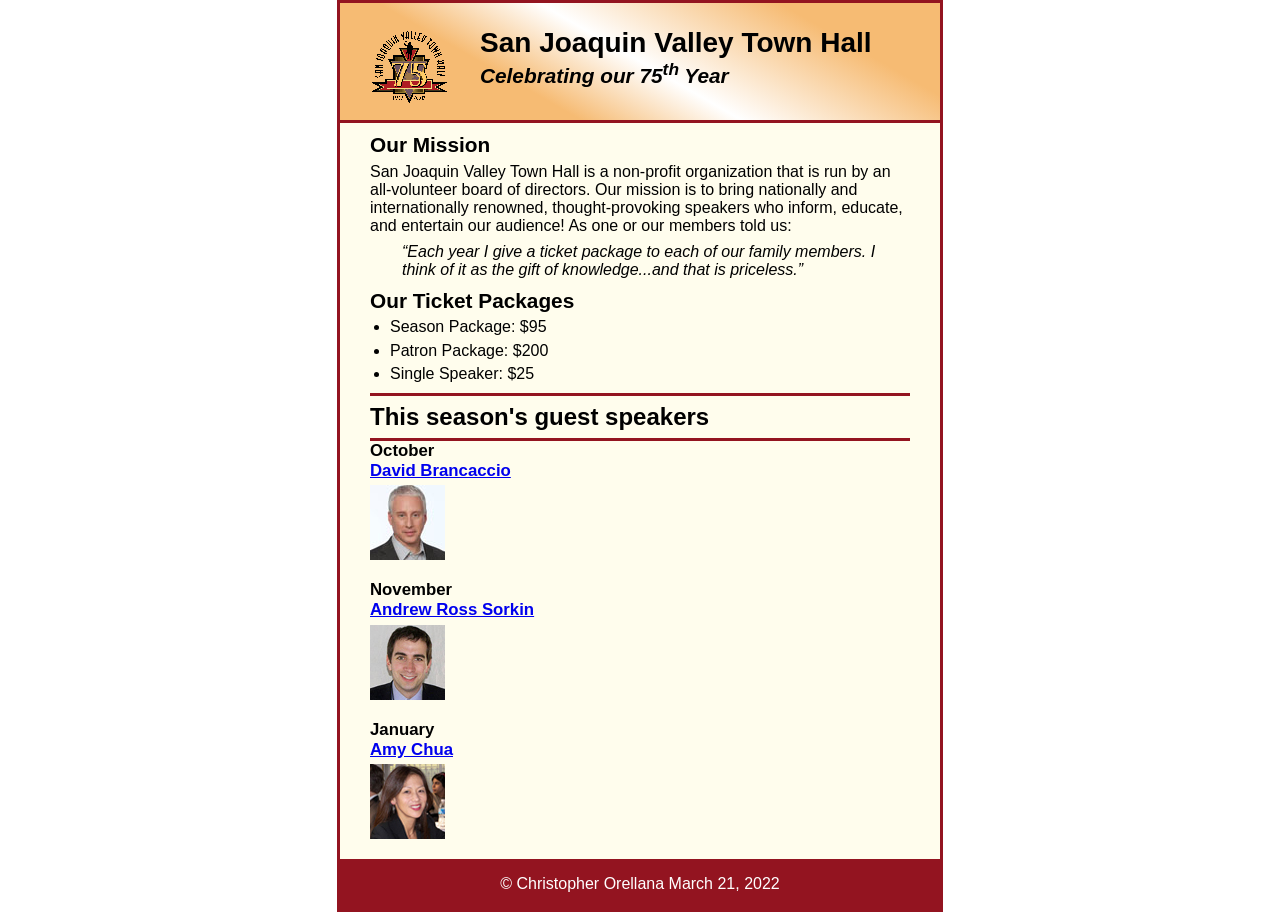
<file: index.html>
<!DOCTYPE html>
<html lang="en">

<head>
	<meta charset="utf-8">
	<title>San Joaquin Valley Town Hall</title>
	<link rel="shortcut icon" href="images/favicon.ico">
	<link rel="stylesheet" href="c5_main.css">
</head>

<body>
	<header>
		<img src="images/town_hall_logo.gif" alt="Town Hall logo" height="80">
		<h2>San Joaquin Valley Town Hall</h2>
		<h3>Celebrating our <span class="shadow">75<sup>th</sup></span> Year</h3>
	</header>
	<main>
		<h2>Our Mission</h2>
		<p>San Joaquin Valley Town Hall is a non-profit organization that is run by an 
			all-volunteer board of directors. Our mission is to bring nationally and 
			internationally renowned, thought-provoking speakers who inform, educate, 
			and entertain our audience! As one or our members told us:</p>
		<blockquote>&ldquo;Each year I give a ticket package to each of our family members. 
			I think of it as the gift of knowledge...and that is priceless.&rdquo;</blockquote>

		<h2>Our Ticket Packages</h2>
		<ul>
			<li>Season Package: $95</li>
			<li>Patron Package: $200</li>
			<li>Single Speaker: $25</li>
		</ul>

		<h1>This season's guest speakers</h1>
		<h3>October<br><a href="speakers/brancaccio.html">David Brancaccio</a></h3>
		<img src="images/brancaccio75.jpg" alt="David Brancaccio photo">
		<h3>November<br><a href="speakers/sorkin.html">Andrew Ross Sorkin</a></h3>
		<img src="images/sorkin75.jpg" alt="Andrew Ross Sorkin photo">
		<h3>January<br><a href="speakers/chua.html">Amy Chua</a></h3>
		<img src="images/chua75.jpg" alt="Amy Chua photo">
	</main>
	<footer>
		<p>&copy; Christopher Orellana March 21, 2022 </p>
	</footer>
</body>
</html>
</file>
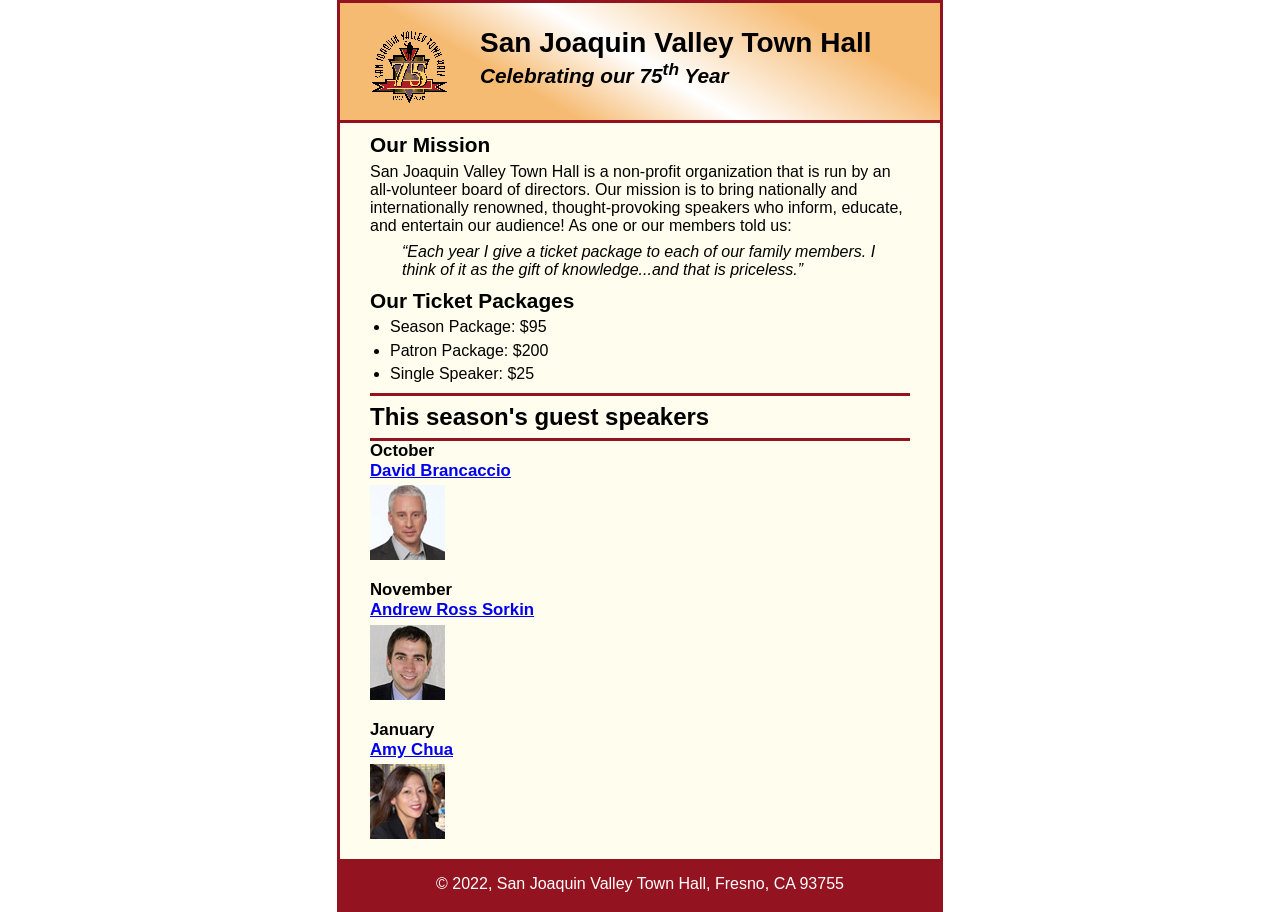
<file: c5_index.html>
<!DOCTYPE html>
<html lang="en">

<head>
	<meta charset="utf-8">
	<title>San Joaquin Valley Town Hall</title>
	<link rel="shortcut icon" href="images/favicon.ico">
	<link rel="stylesheet" href="c5_main.css">
</head>

<body>
	<header>
		<img src="images/town_hall_logo.gif" alt="Town Hall logo" height="80">
		<h2>San Joaquin Valley Town Hall</h2>
		<h3>Celebrating our <span class="shadow">75<sup>th</sup></span> Year</h3>
	</header>
	<main>
		<h2>Our Mission</h2>
		<p>San Joaquin Valley Town Hall is a non-profit organization that is run by an 
			all-volunteer board of directors. Our mission is to bring nationally and 
			internationally renowned, thought-provoking speakers who inform, educate, 
			and entertain our audience! As one or our members told us:</p>
		<blockquote>&ldquo;Each year I give a ticket package to each of our family members. 
			I think of it as the gift of knowledge...and that is priceless.&rdquo;</blockquote>

		<h2>Our Ticket Packages</h2>
		<ul>
			<li>Season Package: $95</li>
			<li>Patron Package: $200</li>
			<li>Single Speaker: $25</li>
		</ul>

		<h1>This season's guest speakers</h1>
		<h3>October<br><a href="speakers/brancaccio.html">David Brancaccio</a></h3>
		<img src="images/brancaccio75.jpg" alt="David Brancaccio photo">
		<h3>November<br><a href="speakers/sorkin.html">Andrew Ross Sorkin</a></h3>
		<img src="images/sorkin75.jpg" alt="Andrew Ross Sorkin photo">
		<h3>January<br><a href="speakers/chua.html">Amy Chua</a></h3>
		<img src="images/chua75.jpg" alt="Amy Chua photo">
	</main>
	<footer>
		<p>&copy; 2022, San Joaquin Valley Town Hall, Fresno, CA 93755</p>
	</footer>
</body>
</html>
</file>
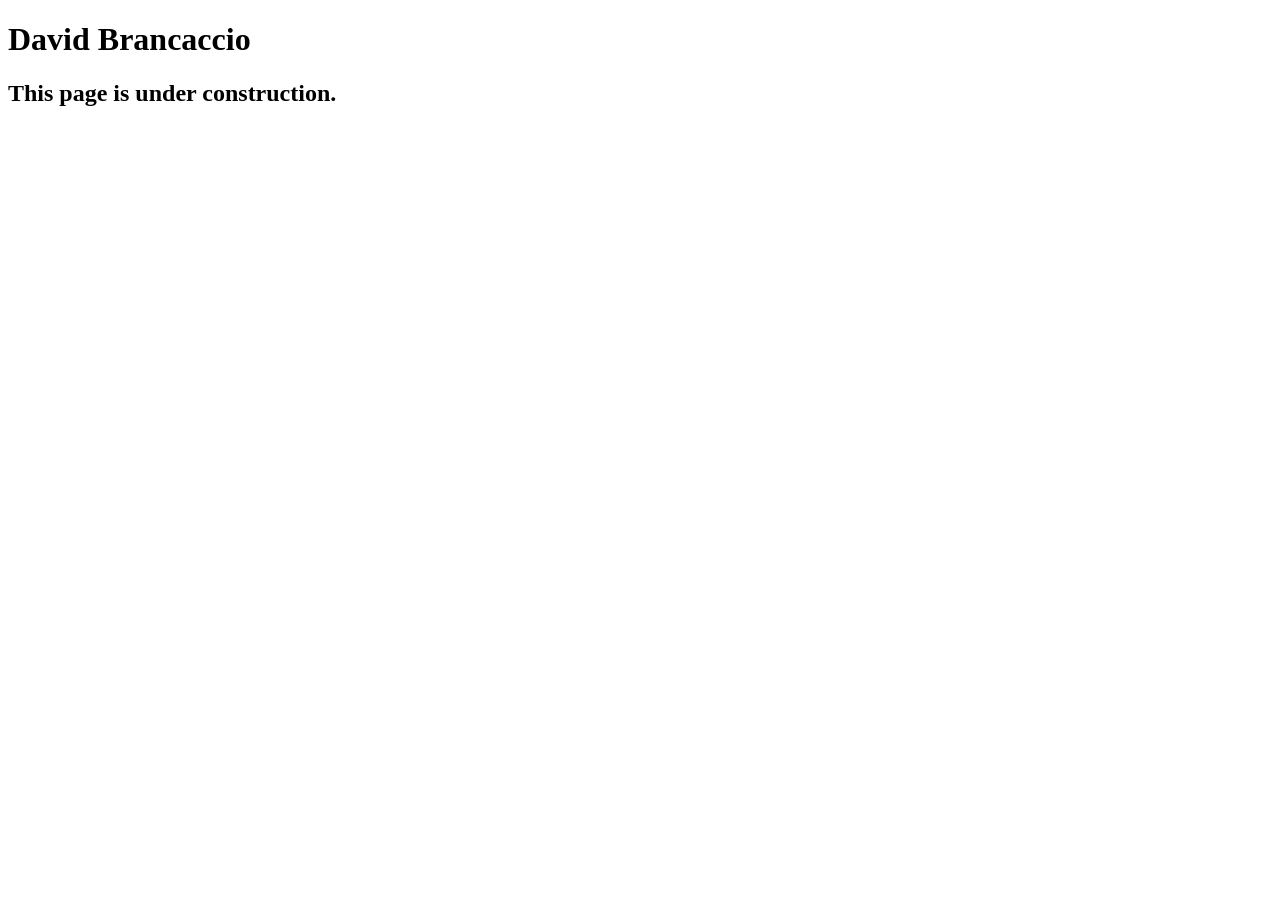
<file: speakers/brancaccio.html>
<!DOCTYPE html>
<html lang="en">

<head>
	<meta charset="utf-8">
	<title>San Joaquin Valley Town Hall</title>
	<link rel="shortcut icon" href="images/favicon.ico">
</head>

<body>
    <main>
	    <h1>David Brancaccio</h1>
	    <h2>This page is under construction.</h2>	        
    </main>
</body>

</html>
</file>
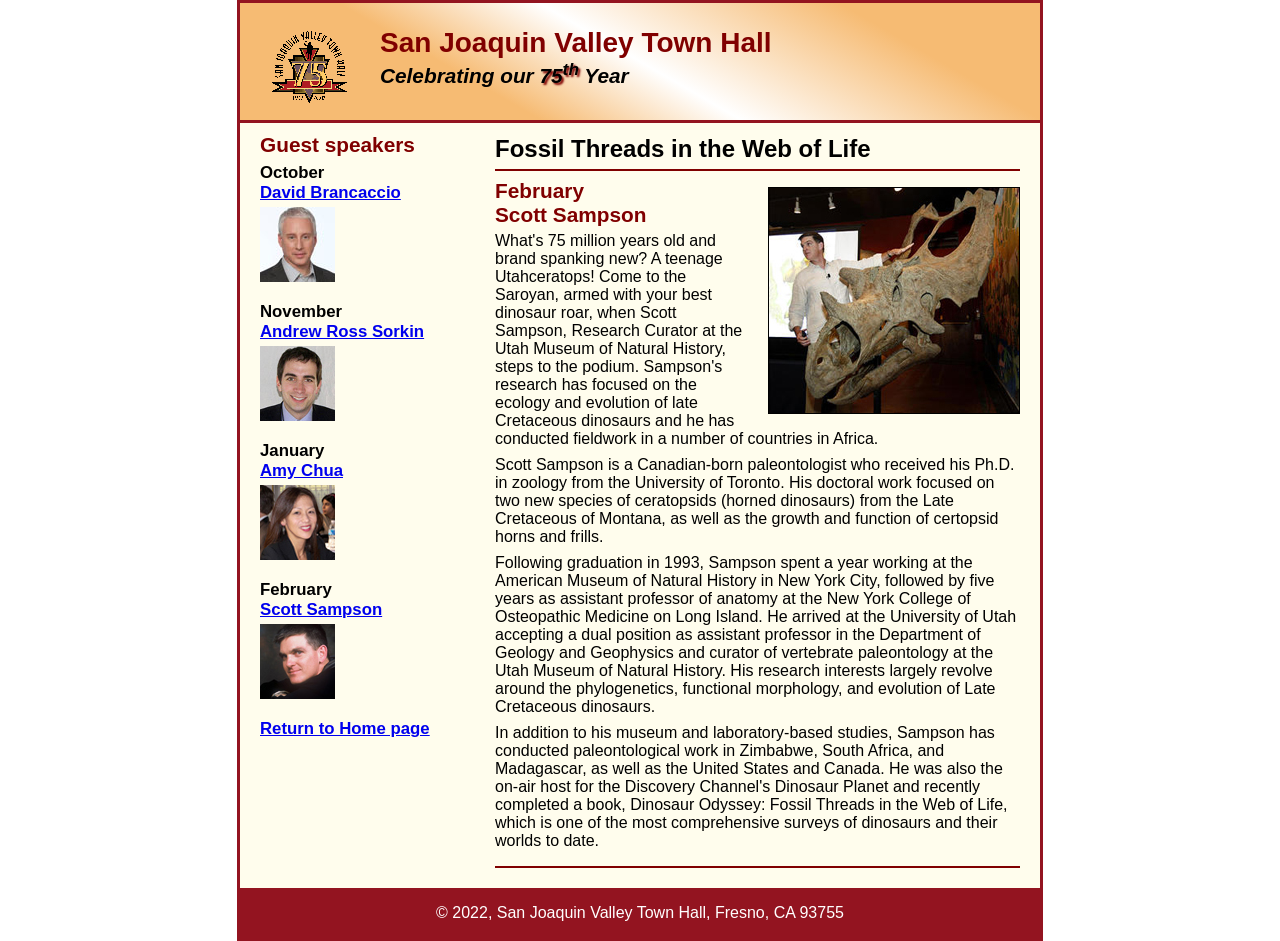
<file: speakers/c6_sampson.html>
<!DOCTYPE html>
<html lang="en">

<head>
	<meta charset="utf-8">
	<title>San Joaquin Valley Town Hall</title>
	<link rel="shortcut icon" href="../images/favicon.ico">
	<link rel="stylesheet" href="../styles/c6_speaker.css">
</head>

<body>
	<header>
		<img src="../images/town_hall_logo.gif" alt="Town Hall logo" height="80">
		<h2>San Joaquin Valley Town Hall</h2>
		<h3>Celebrating our <span class="shadow">75<sup>th</sup></span> Year</h3>
	</header>
	<main>
		<section>
			<h1>Fossil Threads in the Web of Life</h1>
			<article>
				<img src="../images/sampson_dinosaur.jpg" alt="Scott Sampson with dinosaur">
				<h2>February<br>Scott Sampson</h2>
				<p>What's 75 million years old and brand spanking new? A teenage Utahceratops! Come to the 
				   Saroyan, armed with your best dinosaur roar, when Scott Sampson, Research Curator at the 
				   Utah Museum of Natural History, steps to the podium. Sampson's research has focused on the 
				   ecology and evolution of late Cretaceous dinosaurs and he has conducted fieldwork in a number 
				   of countries in Africa.</p>
				<p>Scott Sampson is a Canadian-born paleontologist who received his Ph.D. in zoology from the 
				   University of Toronto. His doctoral work focused on two new species of ceratopsids (horned 
				   dinosaurs) from the Late Cretaceous of Montana, as well as the growth and function of certopsid 
				   horns and frills.</p>
				<p>Following graduation in 1993, Sampson spent a year working at the American Museum of Natural 
				   History in New York City, followed by five years as assistant professor of anatomy at the New 
				   York College of Osteopathic Medicine on Long Island. He arrived at the University of Utah 
				   accepting a dual position as assistant professor in the Department of Geology and Geophysics 
				   and curator of vertebrate paleontology at the Utah Museum of Natural History. His research 
				   interests largely revolve around the phylogenetics, functional morphology, and evolution of 
				   Late Cretaceous dinosaurs.</p>
				<p>In addition to his museum and laboratory-based studies, Sampson has conducted paleontological 
				   work in Zimbabwe, South Africa, and Madagascar, as well as the United States and Canada. He was 
				   also the on-air host for the Discovery Channel's Dinosaur Planet and recently completed a book, 
				   Dinosaur Odyssey: Fossil Threads in the Web of Life, which is one of the most 
				   comprehensive surveys of dinosaurs and their worlds to date.</p>
			</article>
		</section>
		
		<aside>
			<h2>Guest speakers</h2>
			<h3>October<br><a href="../speakers/brancaccio.html">David Brancaccio</a></h3>
			<img src="../images/brancaccio75.jpg" alt="David Brancaccio photo">
			<h3>November<br><a href="../speakers/sorkin.html">Andrew Ross Sorkin</a></h3>
			<img src="../images/sorkin75.jpg" alt="Andrew Ross Sorkin photo">
			<h3>January<br><a href="../speakers/chua.html">Amy Chua</a></h3>
			<img src="../images/chua75.jpg" alt="Amy Chua photo">
			<h3>February<br><a href="../speakers/c6_sampson.html">Scott Sampson</a></h3>
			<img src="../images/sampson75.jpg" alt="Scott Sampson photo">
			<h3><a href="../c6_index.html">Return to Home page</a></h3>
		</aside>
	</main>
	<footer>
		<p>&copy; 2022, San Joaquin Valley Town Hall, Fresno, CA 93755</p>
	</footer>
</body>
</html>
</file>
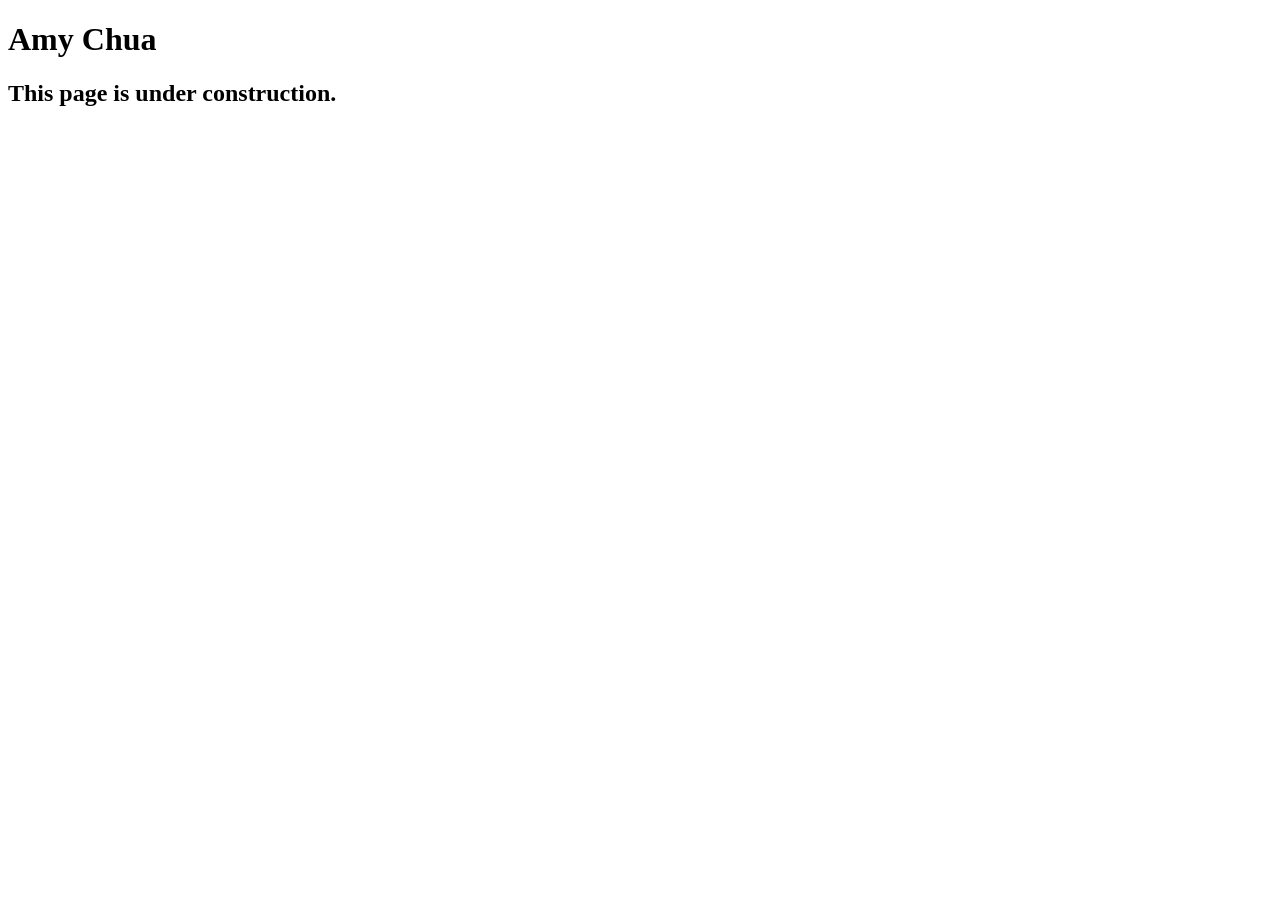
<file: speakers/chua.html>
<!DOCTYPE html>
<html lang="en">

<head>
	<meta charset="utf-8">
	<title>San Joaquin Valley Town Hall</title>
	<link rel="shortcut icon" href="images/favicon.ico">
</head>

<body>
	<main>
		<h1>Amy Chua</h1>
		<h2>This page is under construction.</h2>
	</main>
</body>

</html>
</file>
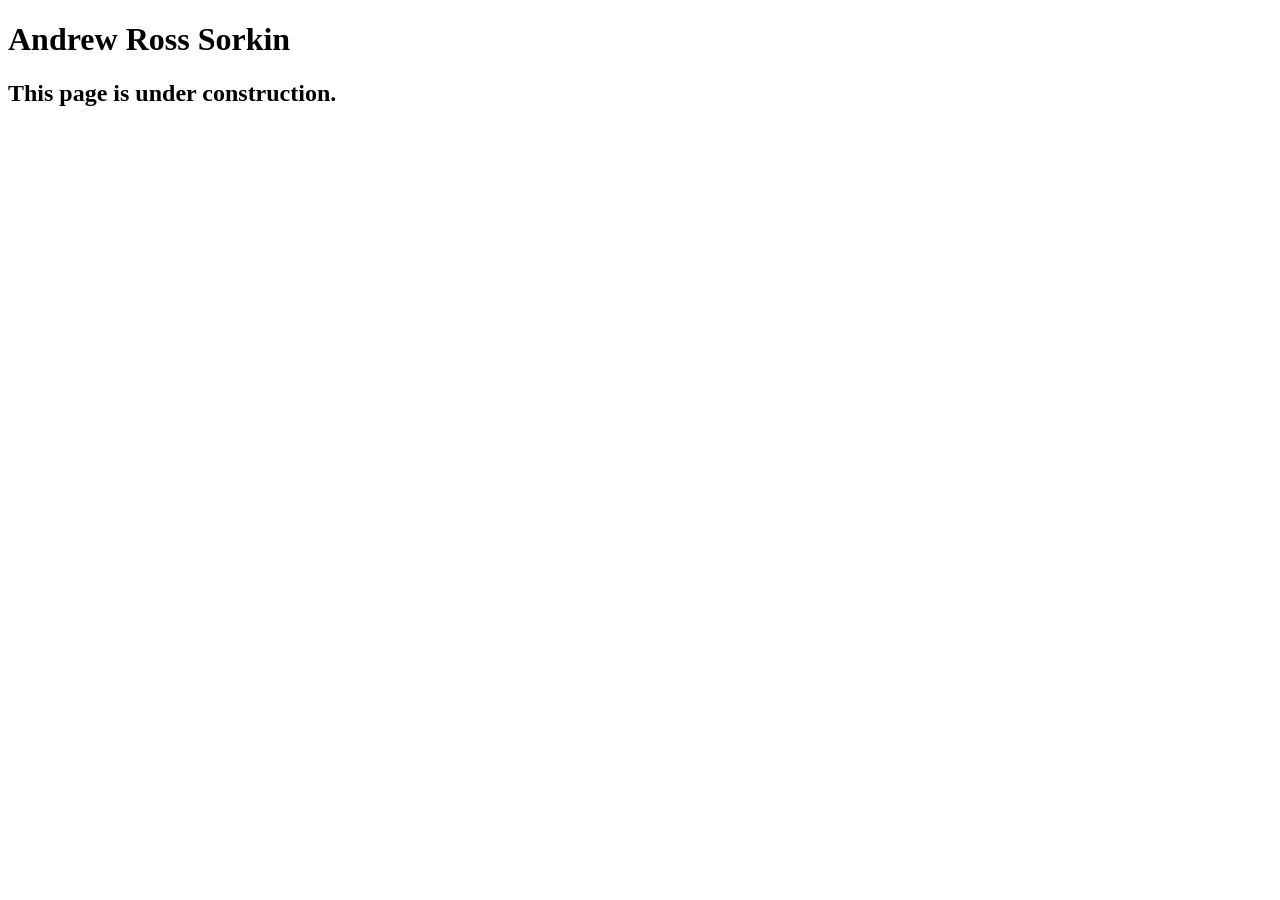
<file: speakers/sorkin.html>
<!DOCTYPE html>
<html lang="en">

<head>
	<meta charset="utf-8">
	<title>San Joaquin Valley Town Hall</title>
	<link rel="shortcut icon" href="images/favicon.ico">
</head>

<body>
	<main>
		<h1>Andrew Ross Sorkin</h1>
		<h2>This page is under construction.</h2>
	</main>
</body>

</html>
</file>
<file: c5_main.css>
/* custom property */
* {
	margin: 0;
	padding: 0;
}

html {
	background-color: white;
}
body {
	font-family: Arial, Helvetica, sans-serif;
    font-size: 100%;
    margin: 0 auto;
	width: 600px;
	border: 3px solid #931420;
	background-color: #fffded;
}
a:focus, a:hover {
	font-style: italic;
}
header{
	border-bottom: 3px solid #931420;
	padding: 1.5em 0 2em 0;
	background-image: -moz-linear-gradient(
	    30deg, #f6bb73 0%, #f6bb73 30%, white 50%, #f6bb73 80%, #f6bb73 100%);
	background-image: -webkit-linear-gradient(
	    30deg, #f6bb73 0%, #f6bb73 30%, white 50%, #f6bb73 80%, #f6bb73 100%);
	background-image: -o-linear-gradient(
	    30deg, #f6bb73 0%, #f6bb73 30%, white 50%, #f6bb73 80%, #f6bb73 100%);
	background-image: linear-gradient(
	    30deg, #f6bb73 0%, #f6bb73 30%, white 50%, #f6bb73 80%, #f6bb73 100%);
}
header h2 {
	font-size: 175%;
	color: var(--global-color-1);

}
header h3 {
	font-size: 130%;
	font-style: italic;
	
}
header img {
	float: left;
	padding: 0 30px;
}
.shadow {
	text-shadow: 2px 2px 2px var(--global-color-1);
}
/* the styles for the main content */
main {
	clear: left;
	padding: 0 30px;
}
main h1 {
	font-size: 150%;
	padding: .3em 0;
	border-bottom: 3px solid #931420;
	border-top: 3px solid #931420;
}
main h2 {
	color: var(--global-color-1);
	font-size: 130%;
	padding: .5em 0 .25em 0;
}
main h3 {
	font-size: 105%;
	padding-bottom: .25em;
}
main img {
	padding-bottom: 1em;
}
main p {
	padding-bottom: .5em;
}
main blockquote {
	padding: 0 2em;
	font-style: italic;
}
main ul {
	padding: 0 0 .25em 1.25em;
}
main li {
	padding-bottom: .35em;
}

/* the styles for the footer */
footer p {
	text-align: center;
	padding: 1em 0;
	color: white;
}
footer{
	background-color: #931420;
}
</file>
<file: styles/c6_speaker.css>
/* the styles for the elements */
* {
	margin: 0;
	padding: 0;
}
html {
	background-color: white;
}
body {
	font-family: Arial, Helvetica, sans-serif;
    font-size: 100%;
    width: 800px;
    margin: 0 auto;
    border: 3px solid #931420;
    background-color: #fffded;
}
a:focus, a:hover {
	font-style: italic;
}
/* the styles for the header */
header {
	padding: 1.5em 0 2em 0;
	border-bottom: 3px solid #931420;
		background-image: -moz-linear-gradient(
	    30deg, #f6bb73 0%, #f6bb73 30%, white 50%, #f6bb73 80%, #f6bb73 100%);
	background-image: -webkit-linear-gradient(
	    30deg, #f6bb73 0%, #f6bb73 30%, white 50%, #f6bb73 80%, #f6bb73 100%);
	background-image: -o-linear-gradient(
	    30deg, #f6bb73 0%, #f6bb73 30%, white 50%, #f6bb73 80%, #f6bb73 100%);
	background-image: linear-gradient(
	    30deg, #f6bb73 0%, #f6bb73 30%, white 50%, #f6bb73 80%, #f6bb73 100%);
}
header h2 {
	font-size: 175%;
	color: #800000;
}
header h3 {
	font-size: 130%;
	font-style: italic;
}
header img {
	float: left;
	padding: 0 30px;
}
.shadow {
	text-shadow: 2px 2px 2px #800000;
}
/* the styles for the section */
section {
	width: 525px;
	float: right;
	padding: 0 20px 20px 20px;
}
section h1 {
	font-size: 150%;
	padding: .5em 0 .25em 0;
	margin: 0;
}
section h2 {
	color: #800000;
	font-size: 130%;
	padding: .5em 0 .25em 0;
}
section p {
	padding-bottom: .5em;
}
section blockquote {
	padding: 0 2em;
	font-style: italic;
}
section ul {
	padding: 0 0 .25em 1.25em;
}
section li {
	padding-bottom: .35em;
}

/* the styles for the article */
article {
	padding: .5em 0;
	border-top: 2px solid #800000;
	border-bottom: 2px solid #800000;
}
article h2 {
	padding-top: 0;
}
article h3 {
	font-size: 105%;
	padding-bottom: .25em;
}
article img {
	float: right;
	margin: .5em 0 1em 1em;
	border: 1px solid black;
}

/* the styles for the aside */
aside {
	width: 215px;
	float: right;
	padding: 0 0 20px 20px;
}
aside h2 {
	color: #800000;
	font-size: 130%;
	padding: .5em 0 .25em 0;
}
aside h3 {
	font-size: 105%;
	padding-bottom: .25em;
}
aside img {
	padding-bottom: 1em;
}

/* the styles for the footer */
footer {
	background-color: #931420;
	clear: both;

}
footer p {
	text-align: center;
	color: white;
	padding: 1em 0;
}
</file>
